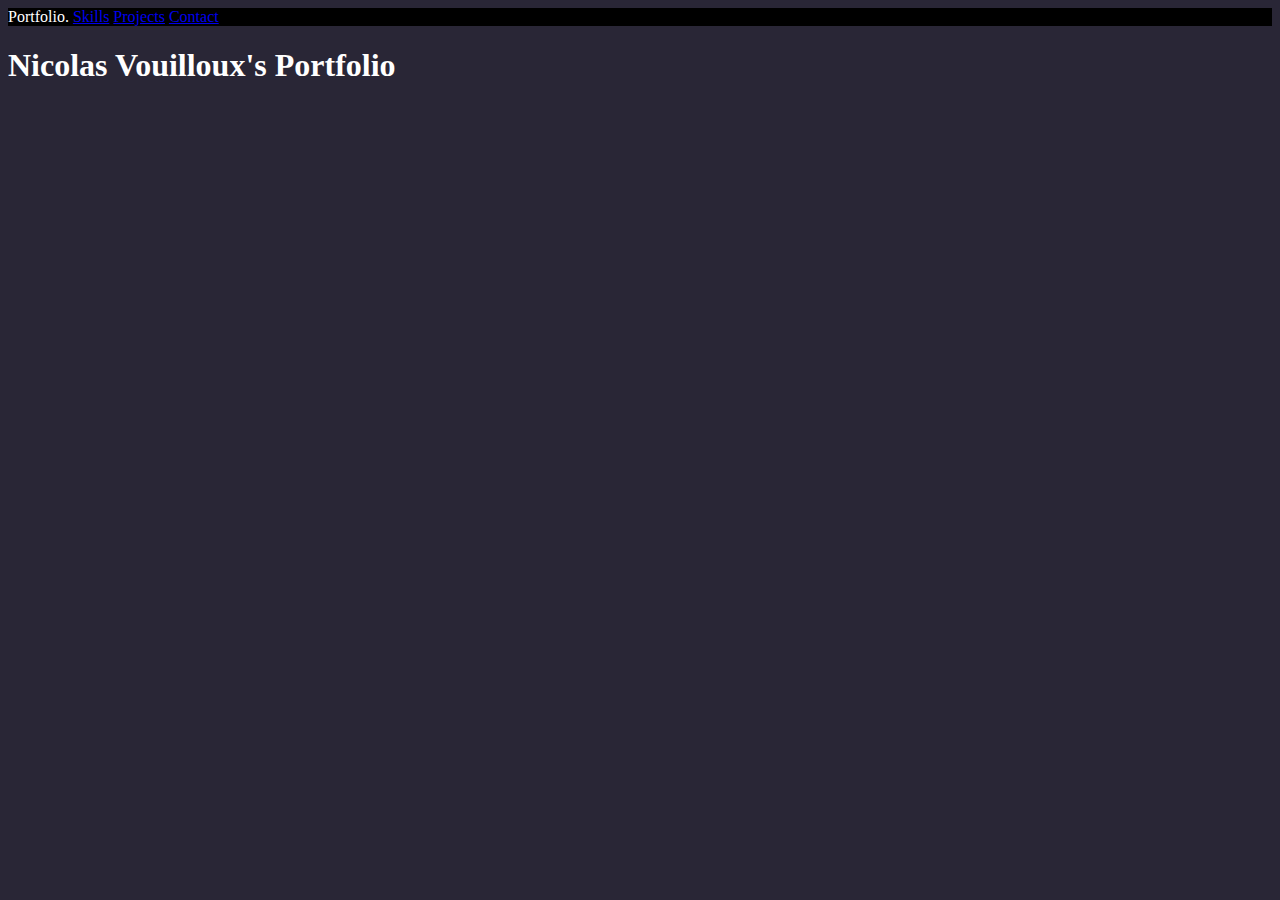
<file: index.html>
<!DOCTYPE html>
<html>
    <head>
        <meta charset="utf-8">
        <title>Main Page</title>
        <link rel="stylesheet" href="../styles/styles.css"/>
    </head>
    <body>
        <header>
            <div class ="sideNav">
            <a>
                <a>Portfolio.</a>
                <a href="skills.html">Skills</a>
                <a href="skills.html">Projects</a>
                <a href="skills.html">Contact</a>
            </a>   
            </div>
        </header>
        <main id="MainId">
 <!---->           <h1>Nicolas Vouilloux's Portfolio</h1>
     <!----       <h3>About me</h3>
            <p>I am a student in computer science at the university Paris-Saclay at Orsay and since 2023 discovering and taking a lot of interest in things related with computer science from the hardware to the software till the HCI (human computer interaction)</p>
            <p>You can see that i love discovering new things related to it and so i am constantly trying to learn new language or new way of thinking</p>
            <p>as you can see i have more than the basics on a lot a language, its not because i want to be a expert developper soon but its more likely to help me for my studies and my personal life goal trying various language will only help me to think with more ease in each of them and make me realise wich one I want to work on</p>
            <p>with this fresh portfolio that i will work to upgrade each time there is news on my professional life you will have almost every important information and if you need more you can contact me on my professional mail in the bottom of the page</p>
            <p>Interest</p>
            <p>I am most likely to be intersted in game since when i was a kid, and now that i discoverd computer science i am trying to get knowledge on hardware and software, i like to take care of myself with sport or by having a healthy lifestyle</p>
       </main>
    </body>
</html>
</file>
<file: styles/styles.css>
@charset "utf-8";
body{
    background-color: rgb(41, 38, 54);
    color: white;
}
header{
    background-color: black;
    color: white;

}
</file>
